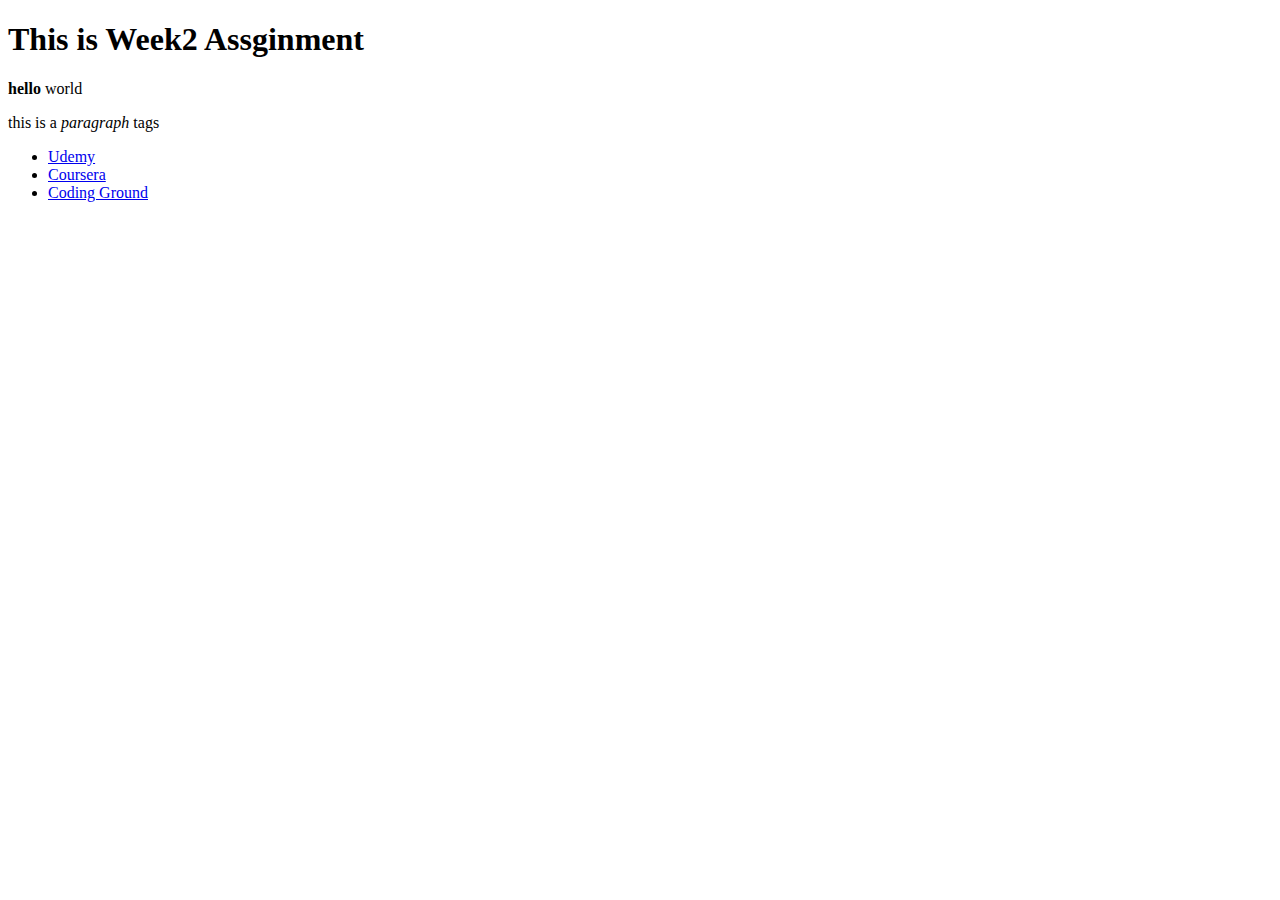
<file: week2/index.html>
<!DOCTYPE html>
<html lang="en">
<head>
    <title>Kaya Ota</title>
    <meta charset="UTF-8">
</head>
<h1>This is Week2 Assginment</h1>
<div>
    <span><strong>hello</strong> world</span>
    <p>this is a <em>paragraph</em> tags</p>
</div>
<ul>
    <li><a href="https://www.udemy.com/">Udemy</a></li>
    <li><a href="https://www.coursera.org/">Coursera</a></li>
    <li><a href="https://www.tutorialspoint.com/codingground.htm">Coding Ground</a></li>
</ul>
</html>
</file>
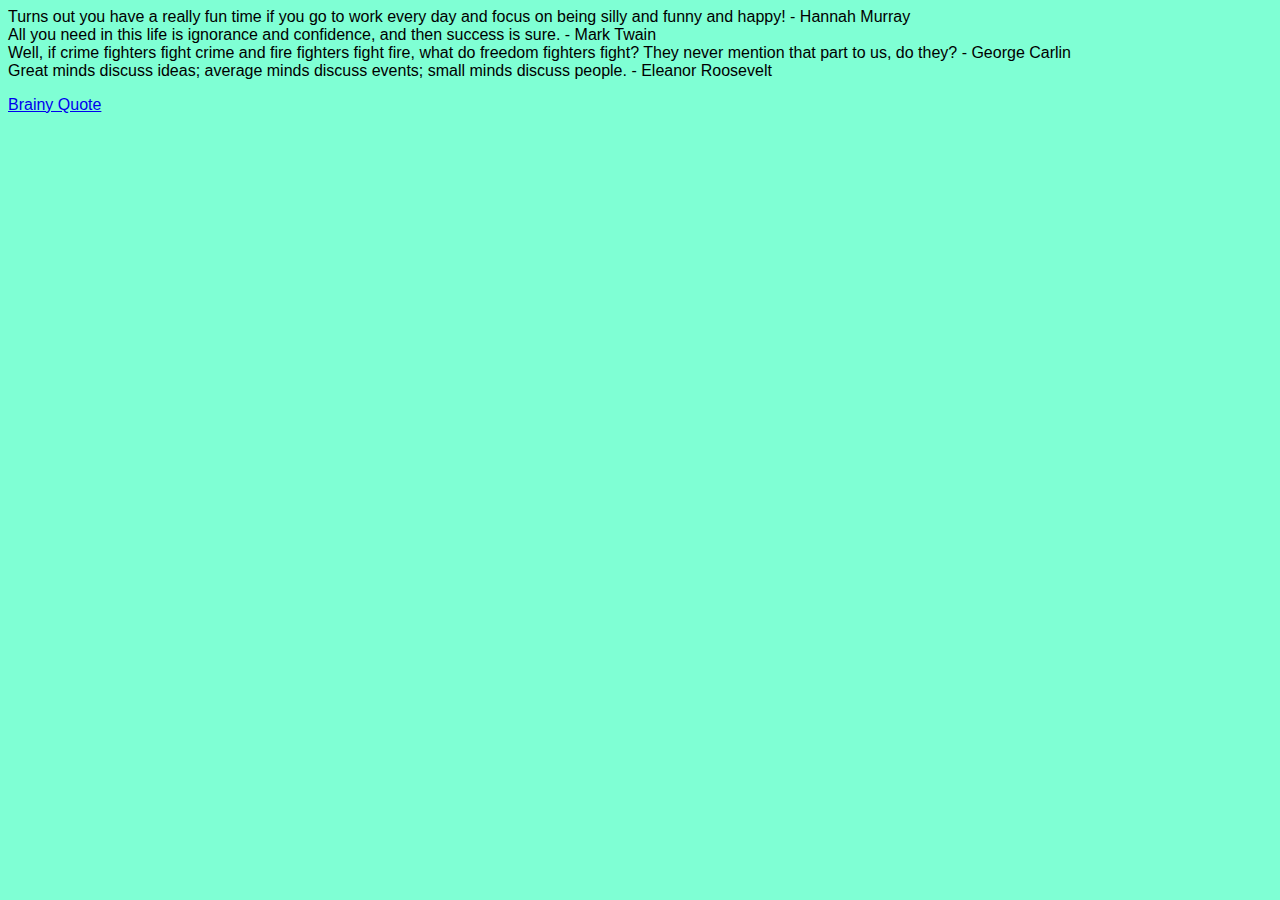
<file: week3/index.html>
<!DOCTYPE html>
<html>
<head>
  <title>Blocks</title>
  <!-- Do not change this file - add your CSS styling 
       rules to the blocks.css file included below -->
  <link type="text/css" rel="stylesheet" href="block.css">
</head>
<body>
<div id="one">
Turns out you have a really fun time if you 
go to work every day and focus on being 
silly and funny and happy! - Hannah Murray
</div>
<div id="two">
All you need in this life is ignorance and confidence, 
and then success is sure. - Mark Twain
</div>
<div id="three">
Well, if crime fighters fight crime and fire fighters 
fight fire, what do freedom fighters fight? They never 
mention that part to us, do they? - George Carlin
</div>
<div id="four">
Great minds discuss ideas; average minds discuss events;
small minds discuss people. - Eleanor Roosevelt
</div>
<p id="link">
<a href="https://www.brainyquote.com/" target="_blank">
Brainy Quote
</a>
</p>
</body>
</html>
</file>
<file: week3/block.css>
/* This is a partial blocks.css, you need to add more rules
   to this file to complete the assignment.  Do not add any CSS
   styling to the original index.htm / start.htm */

   body {
    font-family: "Helvetica Neue", Helvetica, Arial, sans-serif;
    background-color: aquamarine;
}

/* Here is one of many  CSS rules you will need... */
#one {
   
}
</file>
